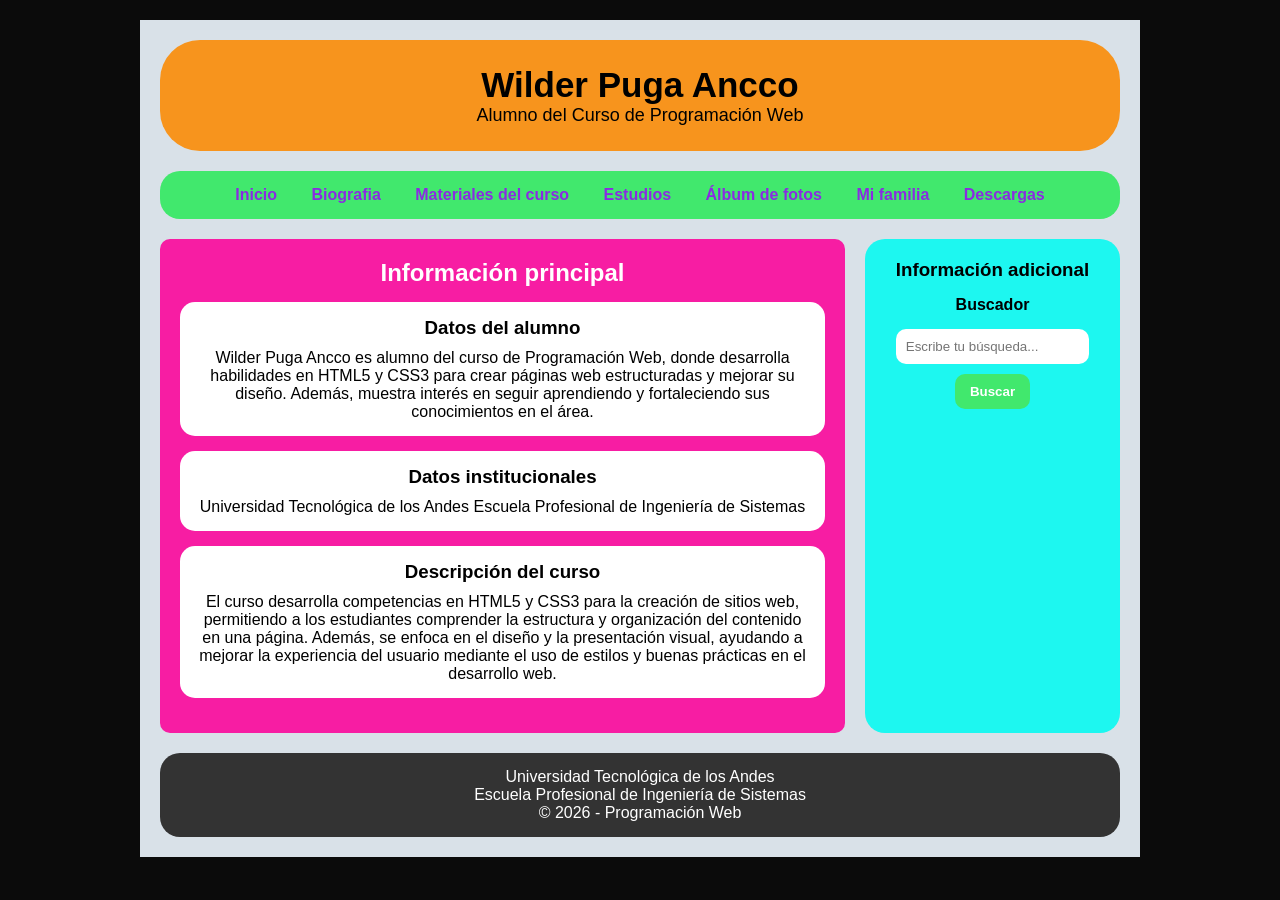
<file: tarea/index.html>
<!DOCTYPE html>
<html lang="en">

<head>
    <meta charset="UTF-8">
    <meta name="viewport" content="width=device-width, initial-scale=1.0">
    <title>Aprendiendo CSS y HTML</title>
    <!-- VINCULA EL ARCHIVO CSS CON HTML  -->
    <LINK rel="stylesheet" href="Miniproyecto.css">

</head>

<body>
    <div class="contenedor1">
        <!--cabcera de la pagina web  -->
        <header>
            <h1>Wilder Puga Ancco</h1>
            <p>Alumno del Curso de Programación Web</p>
        </header>
        <nav>
            <ul>
                <li><a href="/tarea/index.html">Inicio</a></li>
                <li><a href="/tarea/Biografia/biografia.html">Biografia</a></li>
                <li><a href="/tarea/Materiales del curso/Materiales del curso.html">Materiales del curso</a></li>
                <li><a href="/tarea/Estudios/estudios.html">Estudios</a></li>
                <li><a href="/tarea/album de fotos/foto.html">Álbum de fotos</a></li>
                <li><a href="/tarea/mi familia/Mi familia.html">Mi familia</a></li>
                <li><a href="/tarea/descargas/decargas.html">Descargas</a></li>
            </ul>
        </nav>

        <div class="contenido-central">
            <section>
                <h2>Información principal</h2>
                <article>
                    <h3>Datos del alumno</h3>
                    <center>
                        <p>Wilder Puga Ancco es alumno del curso de Programación Web, donde desarrolla habilidades
                            en HTML5 y CSS3 para crear páginas web estructuradas y mejorar su diseño. Además, muestra
                            interés
                            en seguir aprendiendo y fortaleciendo sus conocimientos en el área.</p>
                    </center>

                </article>
                <article>
                    <h3>Datos institucionales</h3>
                    <p>Universidad Tecnológica de los Andes
                        Escuela Profesional de Ingeniería de Sistemas</p>
                </article>
                <article>
                    <h3>Descripción del curso</h3>
                    <center>
                        <p>El curso desarrolla competencias en HTML5 y CSS3 para la creación de sitios web, permitiendo
                            a
                            los estudiantes comprender la estructura y organización del contenido en una página. Además,
                            se enfoca en el
                            diseño y la presentación visual, ayudando a mejorar la experiencia del usuario mediante el
                            uso de
                            estilos y buenas prácticas en el desarrollo web.
                        </p>
                </article>
            </section>
            <aside>
                <h3>Información adicional</h3>
                <!-- buscardor formulario -->
                <div class="buscador">
                    <h4>Buscador</h4>
                    <input type="text" placeholder="Escribe tu búsqueda...">
                    <button type="submit">Buscar</button>
                </div>

            </aside>
        </div>

        <footer>
            <p>Universidad Tecnológica de los Andes</p>
            <p>Escuela Profesional de Ingeniería de Sistemas</p>
            <p>&copy; 2026 - Programación Web</p>
        </footer>
    </div>
</body>

</html>
</file>
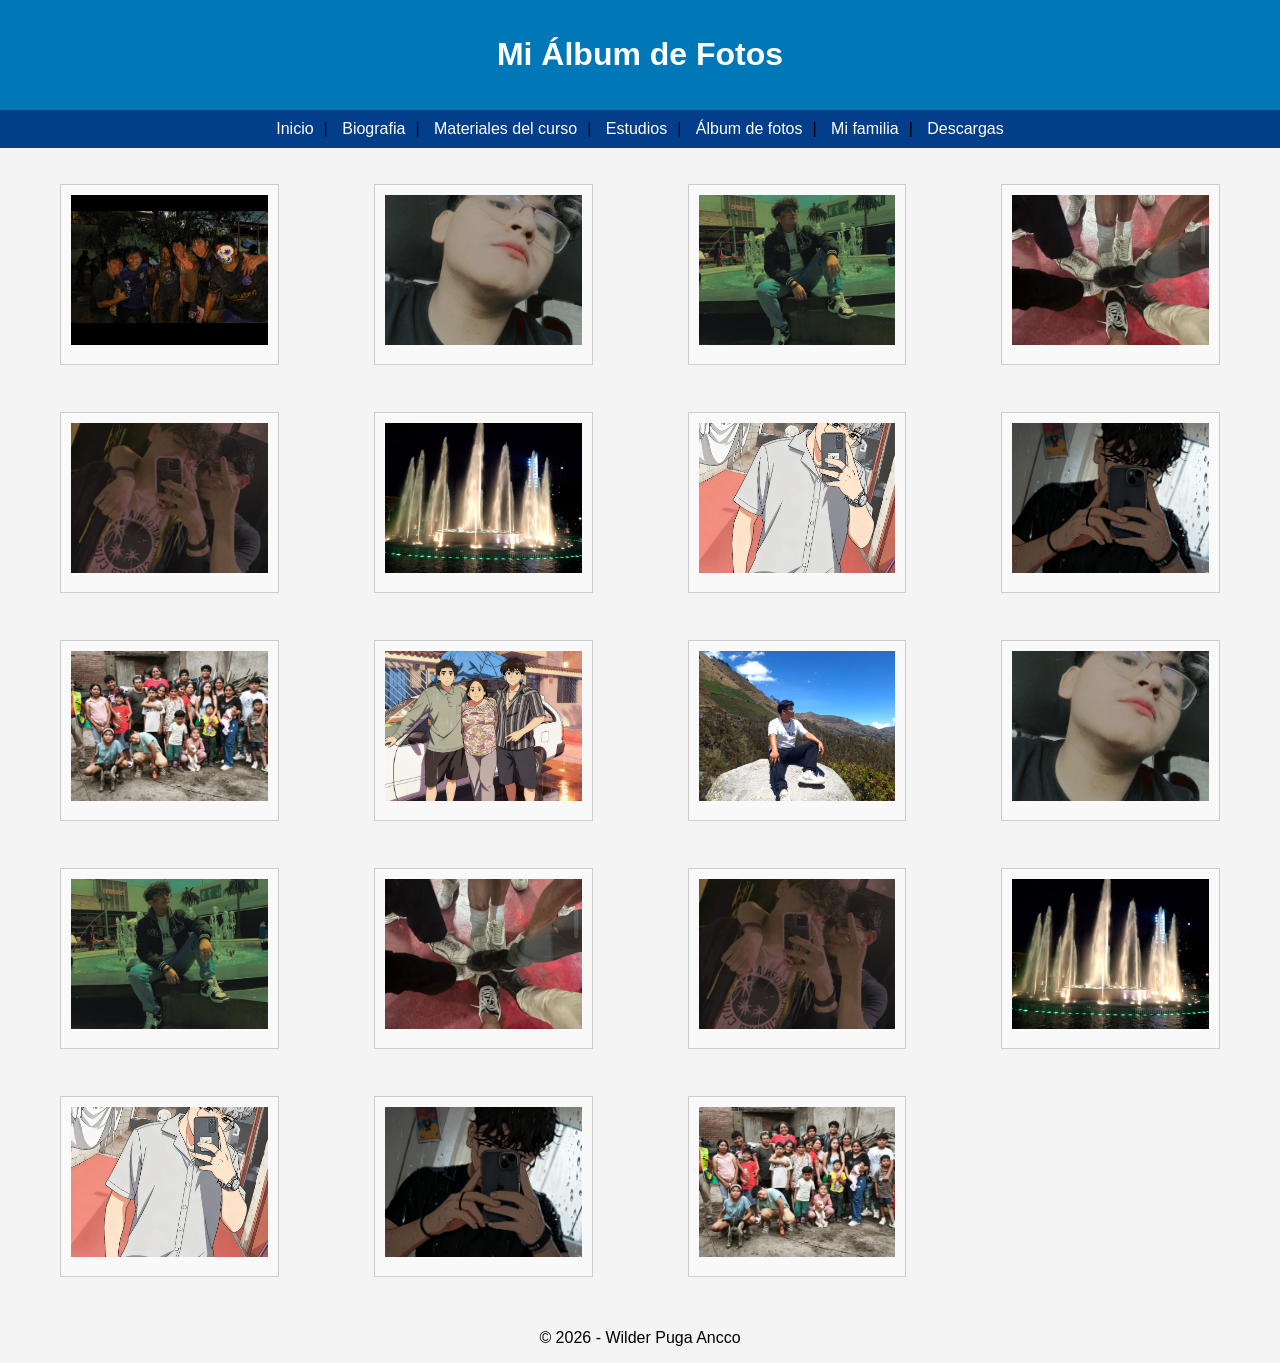
<file: tarea/album de fotos/foto.html>
<!DOCTYPE html>
<html lang="es">
<head>
    <meta charset="UTF-8">
    <meta name="viewport" content="width=device-width, initial-scale=1.0">
    <title>Álbum de Fotos</title>
    <link rel="stylesheet" href="foto.css">
</head>

<body>

<header>
    <h1>Mi Álbum de Fotos</h1>
</header>
  <nav>

        <a href="/tarea/index.html">Inicio</a>|
        <a href="/tarea/Biografia/biografia.html">Biografia</a>|
        <a href="/tarea/Materiales del curso/Materiales del curso.html">Materiales del curso</a>|
        <a href="/tarea/Estudios/estudios.html">Estudios</a>|
        <a href="/tarea/album de fotos/foto.html">Álbum de fotos</a>|
        <a href="/tarea/mi familia/Mi familia.html">Mi familia</a>|
        <a href="/tarea/descargas/decargas.html">Descargas</a>

    </nav>
<section class="galeria">

    <figure>
        <img src="11.jpeg" width="200">
        <figcaption></figcaption>
    </figure>
    <figure>
        <img src="12.jpeg" width="200">
        <figcaption></figcaption>
    </figure>

    <figure>
        <img src="13.jpeg" width="200">
        <figcaption></figcaption>
    </figure>

    <figure>
        <img src="14.jpeg" width="200">
        <figcaption></figcaption>
    </figure>

    <figure>
        <img src="15.jpeg" width="200">
        <figcaption></figcaption>
    </figure>

    <figure>
        <img src="16.jpeg" width="200">
        <figcaption></figcaption>
    </figure>

    <figure>
        <img src="17.jpeg" width="200">
        <figcaption></figcaption>
    </figure>

    <figure>
        <img src="18.jpeg" width="200">
        <figcaption></figcaption>
    </figure>

    <figure>
        <img src="19.jpeg" width="200">
        <figcaption></figcaption>
    </figure>

    <figure>
        <img src="20.jpeg" width="200">
        <figcaption></figcaption>
    </figure>

    <figure>
        <img src="21.jpeg" width="200">
        <figcaption></figcaption>
    </figure>

    <figure>
        <img src="12.jpeg" width="200">
        <figcaption></figcaption>
    </figure>

    <figure>
        <img src="13.jpeg" width="200">
        <figcaption></figcaption>
    </figure>

    <figure>
        <img src="14.jpeg" width="200">
        <figcaption></figcaption>
    </figure>

    <figure>
        <img src="15.jpeg" width="200">
        <figcaption></figcaption>
    </figure>

    <figure>
        <img src="16.jpeg" width="200">
        <figcaption></figcaption>
    </figure>

    <figure>
        <img src="17.jpeg" width="200">
        <figcaption></figcaption>
    </figure>

    <figure>
        <img src="18.jpeg" width="200">
        <figcaption></figcaption>
    </figure>

    <figure>
        <img src="19.jpeg" width="200">
        <figcaption></figcaption>
    </figure>

</section>

<footer>
    <center><p>© 2026 - Wilder Puga Ancco</p></center>
</footer>

</body>
</html>
</file>
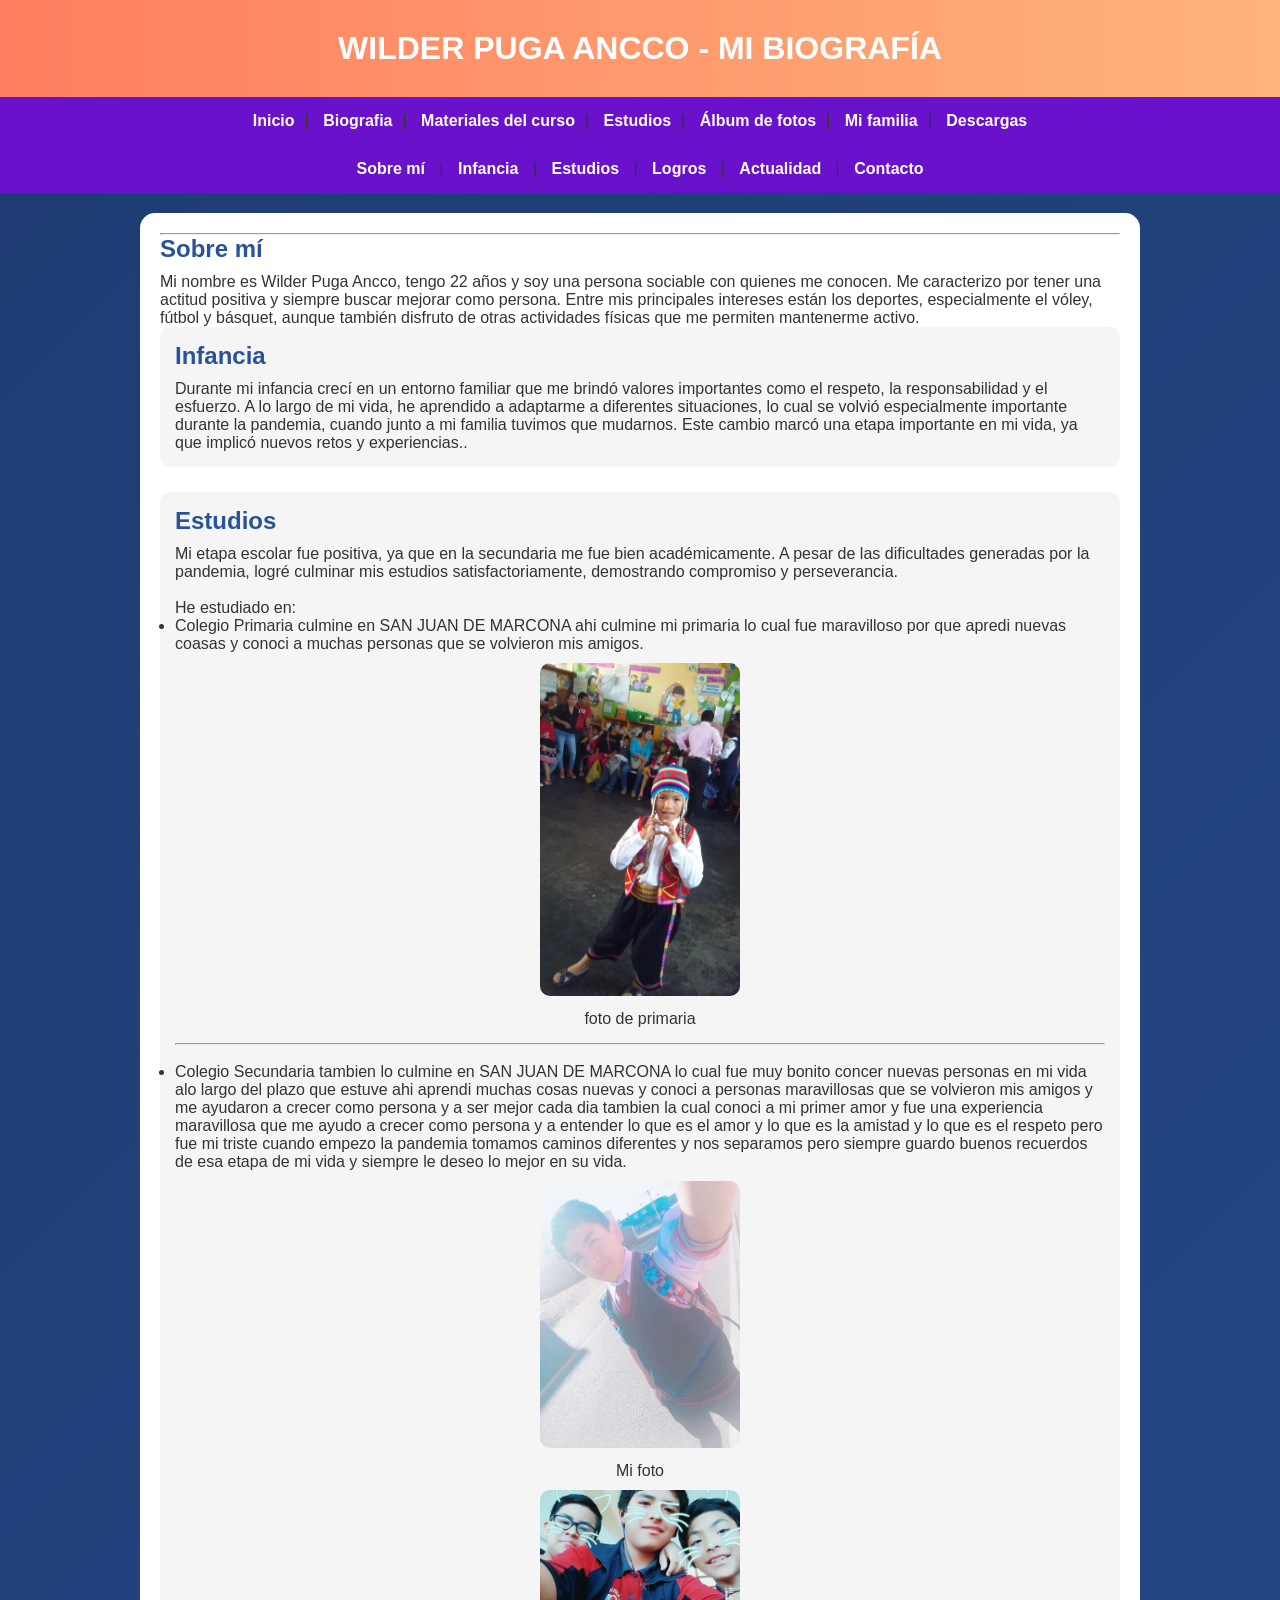
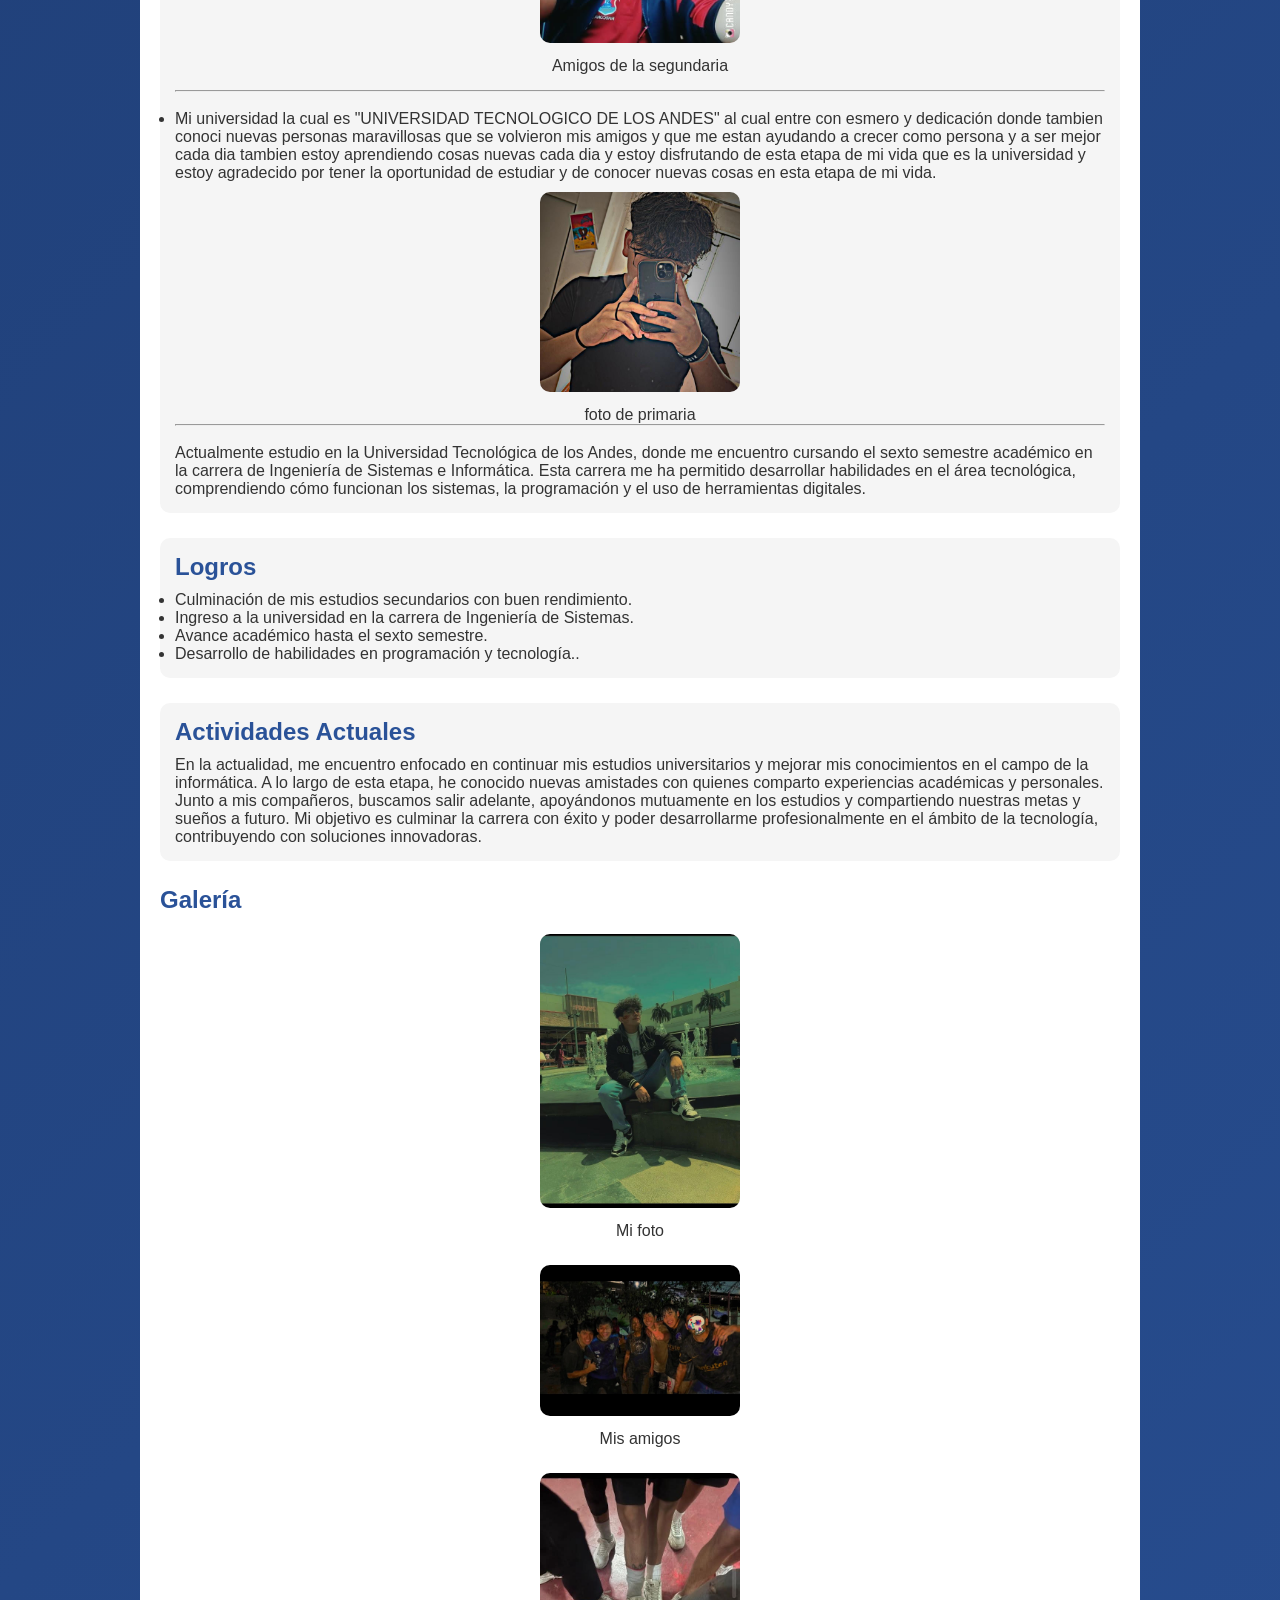
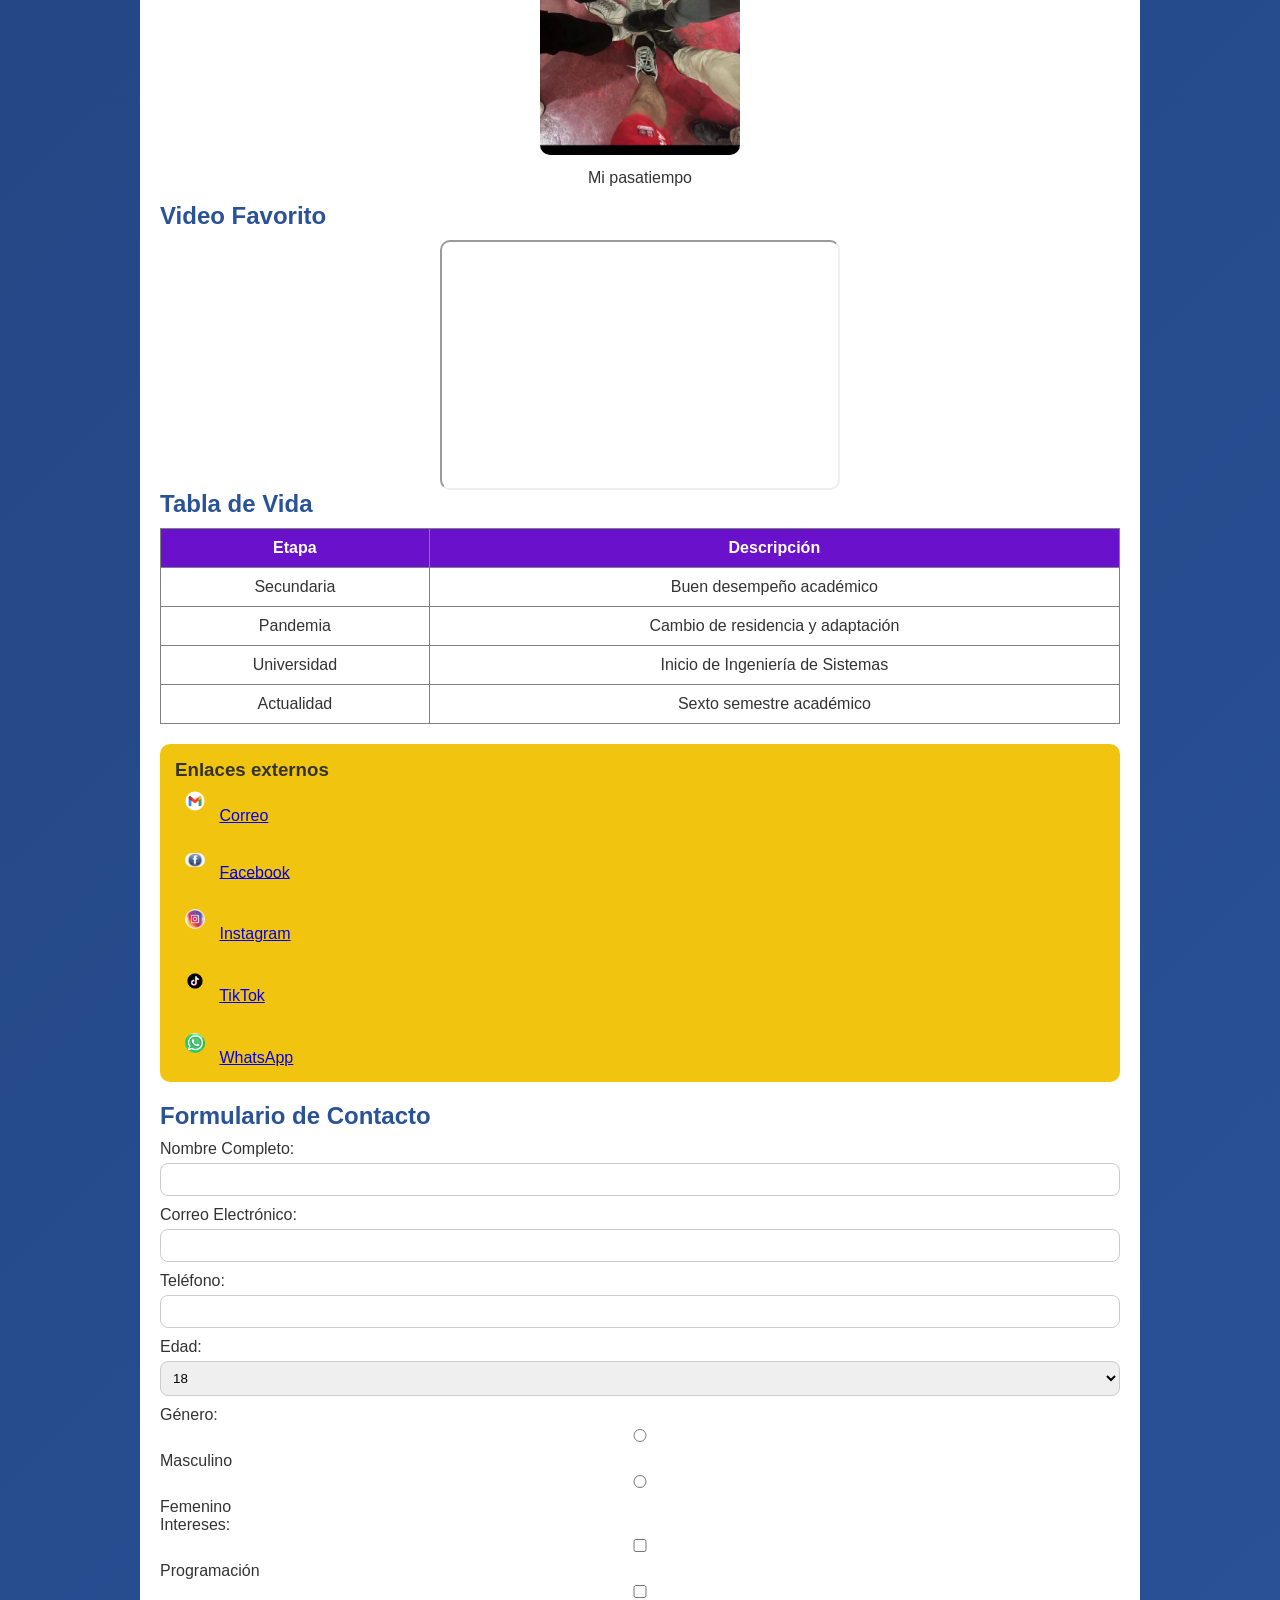
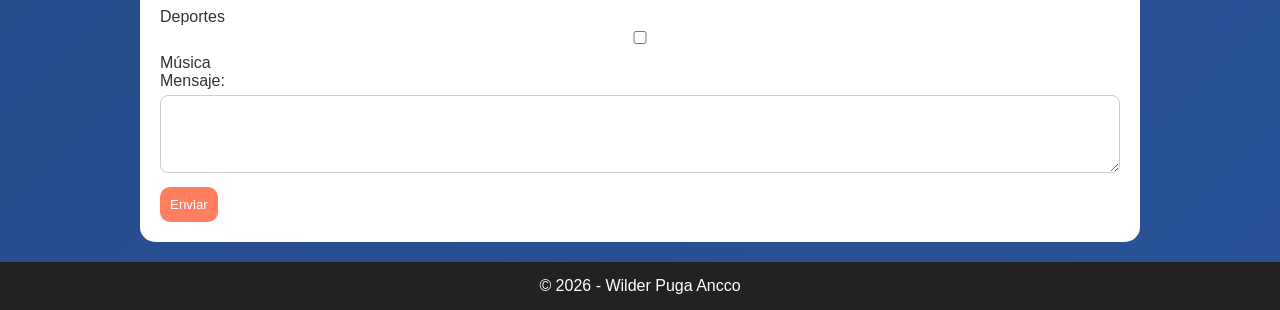
<file: tarea/Biografia/biografia.html>
<!DOCTYPE html>
<html lang="es">

<head>
    <meta charset="UTF-8">
    <meta name="viewport" content="width=device-width, initial-scale=1.0">
    <title>MI BIOGRAFÍA</title>
    <link rel="stylesheet" href="estilos.css">
</head>

<body>

    <header>
        <center>
            <h1>WILDER PUGA ANCCO - MI BIOGRAFÍA</h1>
        </center>
    </header>
    <nav>

        <a href="/tarea/index.html">Inicio</a>|
        <a href="/tarea/Biografia/biografia.html">Biografia</a>|
        <a href="/tarea/Materiales del curso/Materiales del curso.html">Materiales del curso</a>|
        <a href="/tarea/Estudios/estudios.html">Estudios</a>|
        <a href="/tarea/album de fotos/foto.html">Álbum de fotos</a>|
        <a href="/tarea/mi familia/Mi familia.html">Mi familia</a>|
        <a href="/tarea/descargas/decargas.html">Descargas</a>

    </nav>
    <nav>

        <a href="#sobreMi">Sobre mí</a> |
        <a href="#infancia">Infancia</a> |
        <a href="#estudios">Estudios</a> |
        <a href="#logros">Logros</a> |
        <a href="#actual">Actualidad</a> |
        <a href="#contacto">Contacto</a>
    </nav>

    <main>
        <hr <article id="sobreMi">
        <h2>Sobre mí</h2>
        <p>Mi nombre es Wilder Puga Ancco, tengo 22 años y soy una persona sociable con quienes me conocen. Me
            caracterizo por tener una actitud
            positiva y siempre buscar mejorar como persona. Entre mis principales intereses están los deportes,
            especialmente el vóley, fútbol
            y básquet, aunque también disfruto de otras actividades físicas que me permiten mantenerme activo.</p>
        </article>

        <article id="infancia">
            <h2>Infancia</h2>
            <p>Durante mi infancia crecí en un entorno familiar que me brindó valores importantes como el respeto, la
                responsabilidad y el esfuerzo.
                A lo largo de mi vida, he aprendido a adaptarme a diferentes situaciones, lo cual se volvió
                especialmente importante durante la
                pandemia, cuando junto a mi familia tuvimos que mudarnos. Este cambio marcó una etapa importante en mi
                vida, ya que implicó nuevos
                retos y experiencias..</p>
        </article>

        <article id="estudios">
            <h2>Estudios</h2>
            <p>Mi etapa escolar fue positiva, ya que en la secundaria me fue bien académicamente. A pesar de las
                dificultades generadas por la
                pandemia, logré culminar mis estudios satisfactoriamente, demostrando compromiso y perseverancia.</p>
            <br>
            <p>He estudiado en:</p>
            <ul>
                <li>Colegio Primaria culmine en SAN JUAN DE MARCONA ahi culmine mi primaria lo cual fue maravilloso por
                    que apredi nuevas coasas
                    y conoci a muchas personas que se volvieron mis amigos.</li>

                <center>
                    <figure>
                        <img src="WhatsApp Image 3.jpeg" alt="Foto de primaria" title="Yo" width="200">
                        <figcaption>foto de primaria</figcaption>
                    </figure>
                </center>
                <hr>
                <br>
                <li>Colegio Secundaria tambien lo culmine en SAN JUAN DE MARCONA lo cual fue muy bonito concer nuevas
                    personas en mi vida alo largo del
                    plazo que estuve ahi aprendi muchas cosas nuevas y conoci a personas maravillosas que se volvieron
                    mis amigos y me ayudaron a crecer
                    como persona y a ser mejor cada dia tambien la cual conoci a mi primer amor y fue una experiencia
                    maravillosa que me ayudo a crecer
                    como persona y a entender lo que es el amor y lo que es la amistad y lo que es el respeto pero fue
                    mi triste cuando empezo la pandemia
                    tomamos caminos diferentes y nos separamos pero siempre guardo buenos recuerdos de esa etapa de mi
                    vida y siempre le deseo lo mejor en
                    su vida.</li>
                <center>
                    <figure>
                        <img src="WhatsApp Image1.jpeg" alt="Foto de primaria" title="Yo" width="200">
                        <figcaption>Mi foto</figcaption>
                        <img src="WhatsApp Image 2.jpeg" alt="Foto de primaria" title="Yo" width="200">
                        <figcaption>Amigos de la segundaria</figcaption>
                    </figure>
                </center>
                <hr>
                <br>
                <li>Mi universidad la cual es "UNIVERSIDAD TECNOLOGICO DE LOS ANDES" al cual entre con esmero y
                    dedicación donde tambien conoci nuevas
                    personas maravillosas que se volvieron mis amigos y que me estan ayudando a crecer como persona y a
                    ser mejor cada dia tambien estoy
                    aprendiendo cosas nuevas cada dia y estoy disfrutando de esta etapa de mi vida que es la universidad
                    y estoy agradecido por tener
                    la oportunidad de estudiar y de conocer nuevas cosas en esta etapa de mi vida.</li>
                <center><img src="WhatsApp Image 4.jpeg" alt="Foto de primaria" title="Yo" width="200">
                    <figcaption>foto de primaria</figcaption>
                    </figure>
                </center>
                <hr>
                <br>
            </ul>
            <p>Actualmente estudio en la Universidad Tecnológica de los Andes, donde me encuentro cursando el sexto
                semestre académico en la carrera
                de Ingeniería de Sistemas e Informática. Esta carrera me ha permitido desarrollar habilidades en el área
                tecnológica, comprendiendo cómo
                funcionan los sistemas, la programación y el uso de herramientas digitales.</p>


        </article>

        <article id="logros">
            <h2>Logros</h2>
            <ul>
                <li>Culminación de mis estudios secundarios con buen rendimiento.</li>
                <li>Ingreso a la universidad en la carrera de Ingeniería de Sistemas.</li>
                <li>Avance académico hasta el sexto semestre.</li>
                <li>Desarrollo de habilidades en programación y tecnología..</li>
            </ul>
        </article>

        <article id="actual">
            <h2>Actividades Actuales</h2>
            <p>En la actualidad, me encuentro enfocado en continuar mis estudios universitarios y mejorar mis
                conocimientos en el campo de la
                informática. A lo largo de esta etapa, he conocido nuevas amistades con quienes comparto experiencias
                académicas y personales.</p>

            <p>Junto a mis compañeros, buscamos salir adelante, apoyándonos mutuamente en los estudios y compartiendo
                nuestras metas y sueños
                a futuro. Mi objetivo es culminar la carrera con éxito y poder desarrollarme profesionalmente en el
                ámbito de la tecnología,
                contribuyendo con soluciones innovadoras.</p>
        </article>

        <section>
            <h2>Galería</h2>
            <figure>
                <img src="WhatsApp Image 5.jpeg" alt="Foto personal" title="Yo" width="200">
                <figcaption>Mi foto</figcaption>
            </figure>

            <figure>
                <img src="WhatsApp Image 6.jpeg" alt="Familia" title="Familia" width="200">
                <figcaption>Mis amigos</figcaption>
            </figure>

            <figure>
                <img src="WhatsApp Image 7.jpeg" alt="Hobby" title="Hobby" width="200">
                <figcaption>Mi pasatiempo</figcaption>
            </figure>

            <section>
                <h2>Video Favorito</h2>
                <iframe width="400" height="250" src="https://www.youtube.com/embed/2lTqswHsRlU" allowfullscreen>
                </iframe>
            </section>

            <section>
                <h2>Tabla de Vida</h2>
                <table border="1">
                    <tr>
                        <th>Etapa</th>
                        <th>Descripción</th>
                    </tr>
                    <tr>
                        <td>Secundaria</td>
                        <td>Buen desempeño académico</td>
                    </tr>
                    <tr>
                        <td>Pandemia</td>
                        <td>Cambio de residencia y adaptación</td>
                    </tr>
                    <tr>
                        <td>Universidad</td>
                        <td>Inicio de Ingeniería de Sistemas</td>
                    </tr>
                    <tr>
                        <td>Actualidad</td>
                        <td>Sexto semestre académico</td>
                    </tr>
                </table>
            </section>

            <aside>
                <h3>Enlaces externos</h3>
                <p>
                    <img src="imagen png 1.webp" width="20">
                    <a href="https://mail.google.com/mail/?view=cm&to=Gabrielquizperamirez@gmail.com"
                        target="_blank">Correo</a><br><br>

                    <img src="imagen png 2.png" width="20">
                    <a href="https://www.facebook.com/pa.wilder.9" target="_blank">Facebook</a><br><br>

                    <img src="imagen png 3.jpg" width="20">
                    <a href="https://www.instagram.com/shonxx_will/" target="_blank">Instagram</a><br><br>

                    <img src="imagen png 4.webp" width="20">
                    <a href="https://www.tiktok.com/@shozn_19" target="_blank">TikTok</a><br><br>

                    <img src="imagen png 5.webp" width="20">
                    <a href="https://wa.me/51955246250" target="_blank">WhatsApp</a>
                </p>
            </aside>

            <section id="contacto">
                <h2>Formulario de Contacto</h2>

                <form>
                    <p>Nombre Completo:<br>
                        <input type="text">
                    </p>

                    <p>Correo Electrónico:<br>
                        <input type="email">
                    </p>

                    <p>Teléfono:<br>
                        <input type="tel">
                    </p>

                    <p>Edad:<br>
                        <select>
                            <option>18</option>
                            <option>19</option>
                            <option>20</option>
                            <option>21</option>
                            <option>22</option>
                            <option>23</option>
                            <option>24</option>
                            <option>25</option>
                        </select>
                    </p>

                    <p>Género:<br>
                        <input type="radio" name="g"> Masculino
                        <input type="radio" name="g"> Femenino
                    </p>

                    <p>Intereses:<br>
                        <input type="checkbox"> Programación
                        <input type="checkbox"> Deportes
                        <input type="checkbox"> Música
                    </p>

                    <p>Mensaje:<br>
                        <textarea rows="4" cols="50"></textarea>
                    </p>

                    <button type="submit">Enviar</button>
                </form>
            </section>

    </main>

    <footer>
      
            <center>
                <p>© 2026 - Wilder Puga Ancco</p>
            </center>
        </p>
    </footer>

</body>

</html>
</file>
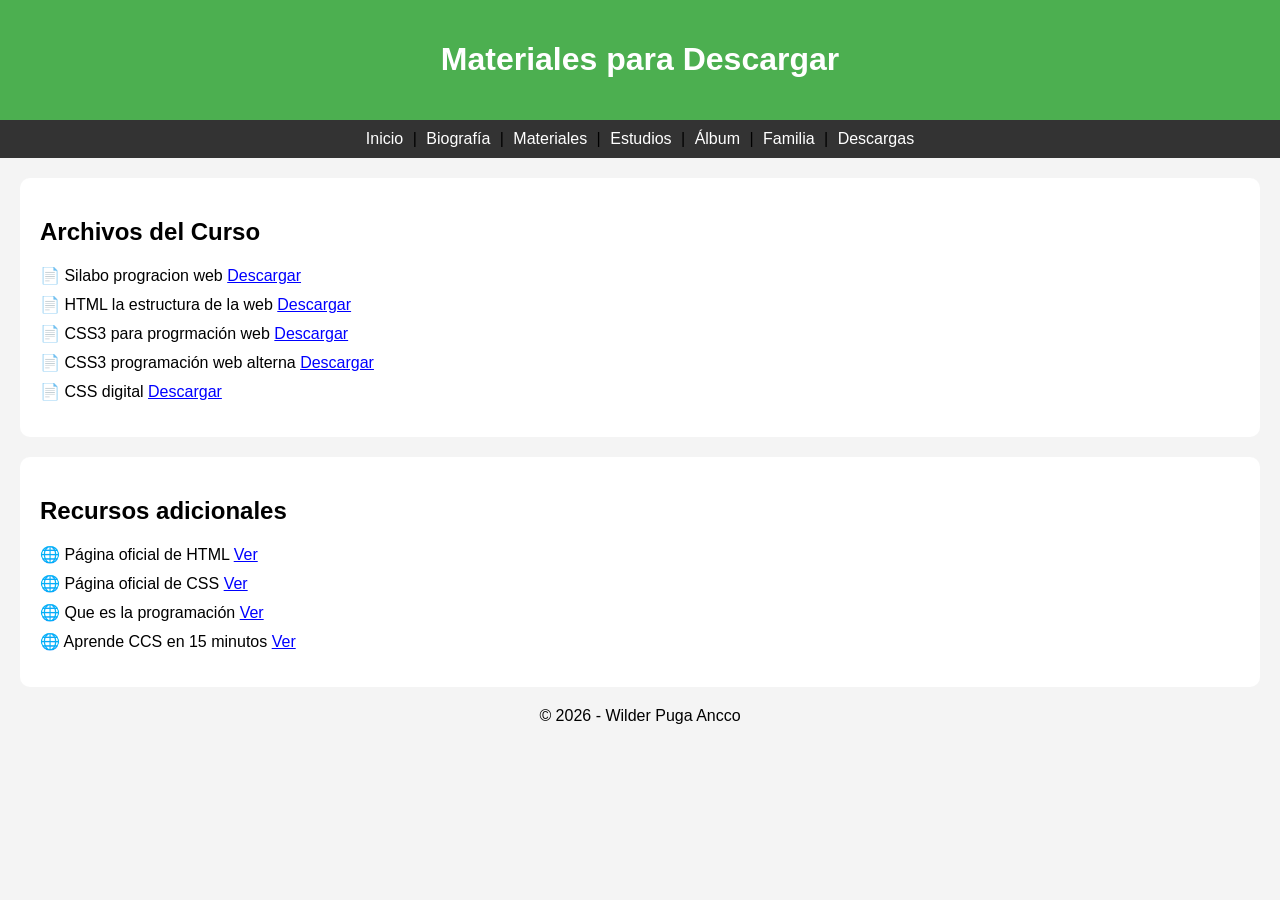
<file: tarea/descargas/decargas.html>
<!DOCTYPE html>
<html lang="es">
<head>
    <meta charset="UTF-8">
    <meta name="viewport" content="width=device-width, initial-scale=1.0">
    <title>Descargas</title>
    <link rel="stylesheet" href="descargas.css">
</head>

<body>

<header>
    <h1>Materiales para Descargar</h1>
</header>

<nav>
    <a href="/tarea/index.html">Inicio</a> |
    <a href="/tarea/Biografia/biografia.html">Biografía</a> |
    <a href="/tarea/Materiales del curso/Materiales del curso.html">Materiales</a> |
    <a href="/tarea/Estudios/estudios.html">Estudios</a> |
    <a href="/tarea/album de fotos/foto.html">Álbum</a> |
    <a href="/tarea/mi familia/Mi familia.html">Familia</a> |
    <a href="/tarea/descargas/decargas.html">Descargas</a>
</nav>

<main>

<section>
    <h2>Archivos del Curso</h2>

    <ul>
        <li>
            📄 Silabo progracion web  
            <a href="SILABO PROGRAMACION WEB.pdf" download>Descargar</a>
        </li>

        <li>
            📄 HTML la estructura de la web
            <a href="Enlaces HTML La estructura de la web.pdf" download>Descargar</a>
        </li>

        <li>
            📄 CSS3 para progrmación web
            <a href="Estilos CSS3 para Programación Web.pdf" download>Descargar</a>
        </li>

        <li>
            📄 CSS3 programación web alterna  
            <a href="Estilos CSS3 para Programación Web   ALTERNATIVO.pdf" download>Descargar</a>
        </li>

        <li>
            📄 CSS digital  
            <a href="CSS_Digital_Blueprint.pdf" download>Descargar</a>
        </li>
    </ul>
</section>

<section>
    <h2>Recursos adicionales</h2>

    <ul>
        <li>
            🌐 Página oficial de HTML  
            <a href="https://developer.mozilla.org/es/docs/Web/HTML" target="_blank">Ver</a>
        </li>

        <li>
            🌐 Página oficial de CSS  
            <a href="https://developer.mozilla.org/es/docs/Web/CSS" target="_blank">Ver</a>
        </li>

         <li>
            🌐 Que es la programación  
            <a href="https://www.youtube.com/watch?v=t4TNq7bjGZI" target="_blank">Ver</a>
        </li>

        <li>
            🌐 Aprende CCS en 15 minutos  
            <a href="https://www.youtube.com/watch?v=3yM5uXp-T_0" target="_blank">Ver</a>
        </li>
    </ul>
</section>

</main>

<footer>
    <p>© 2026 - Wilder Puga Ancco</p>
</footer>

</body>
</html>
</file>
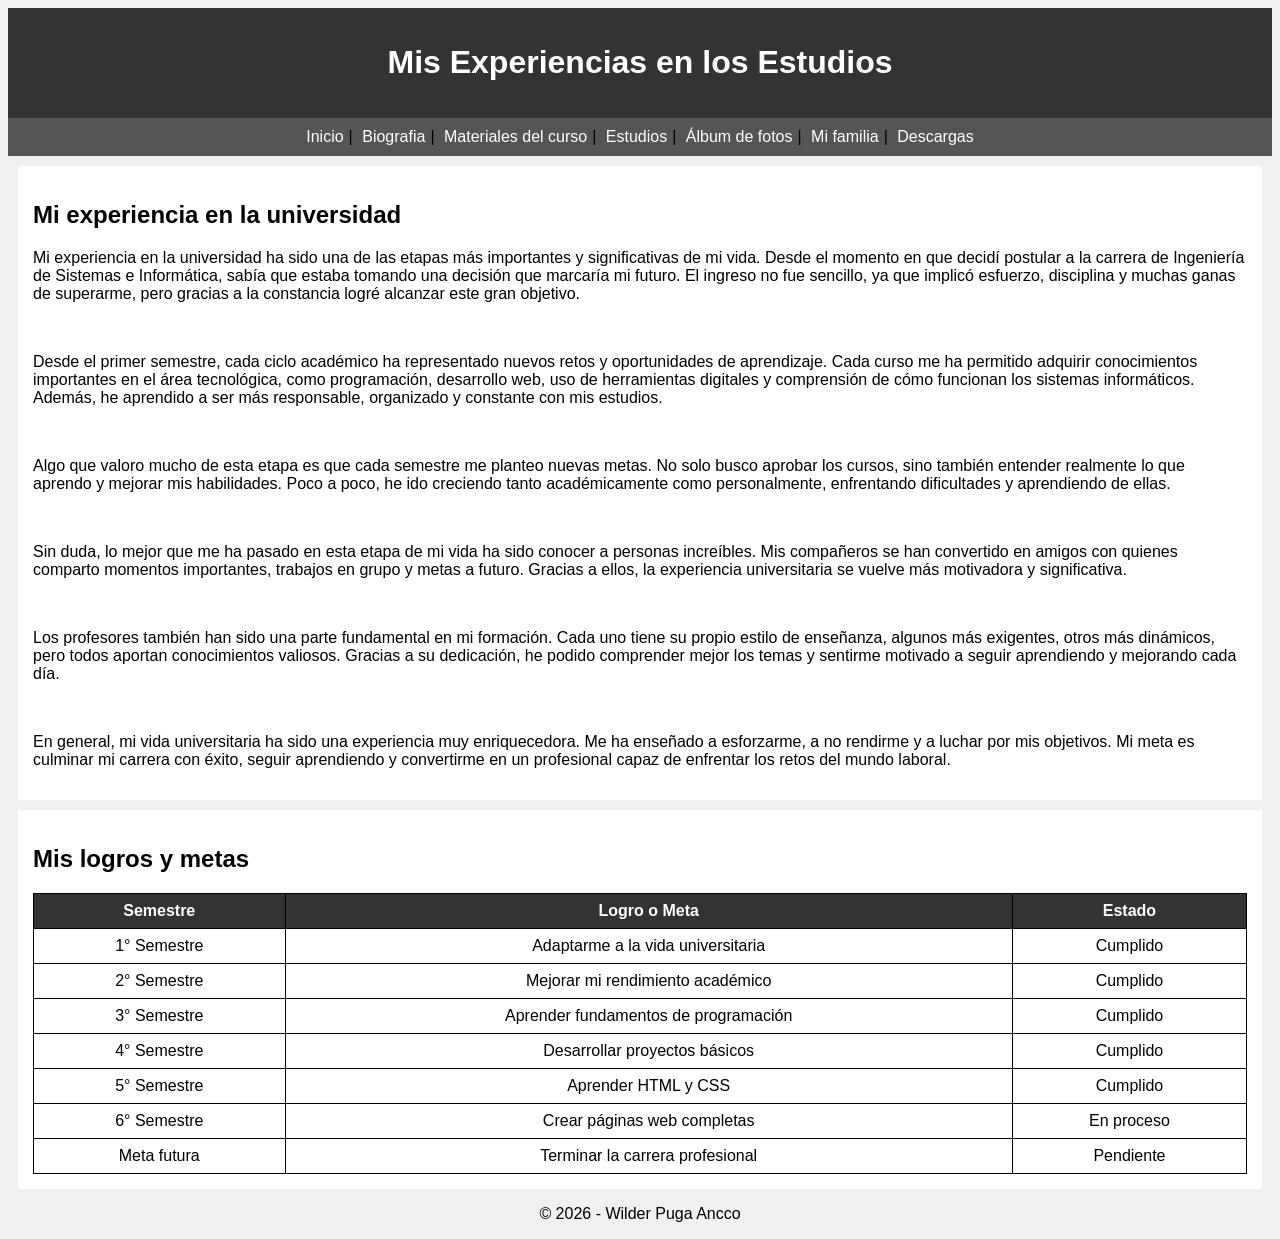
<file: tarea/Estudios/estudios.html>
<!DOCTYPE html>
<html lang="es">

<head>
    <meta charset="UTF-8">
    <meta name="viewport" content="width=device-width, initial-scale=1.0">
    <title>Mis Experiencias de Estudio</title>
    <link rel="stylesheet" href="estudio.css">
</head>

<body>

    <header>
        <h1>Mis Experiencias en los Estudios</h1>
    </header>

    <nav>

        <a href="/tarea/index.html">Inicio</a>|
        <a href="/tarea/Biografia/biografia.html">Biografia</a>|
        <a href="/tarea/Materiales del curso/Materiales del curso.html">Materiales del curso</a>|
        <a href="/tarea/Estudios/estudios.html">Estudios</a>|
        <a href="/tarea/album de fotos/foto.html">Álbum de fotos</a>|
        <a href="/tarea/mi familia/Mi familia.html">Mi familia</a>|
        <a href="/tarea/descargas/decargas.html">Descargas</a>

    </nav>

    <main>

        <section>
            <h2>Mi experiencia en la universidad</h2>

            <p>
                Mi experiencia en la universidad ha sido una de las etapas más importantes y significativas de mi vida.
                Desde el momento en que decidí postular a la carrera de Ingeniería de Sistemas e Informática, sabía que
                estaba tomando una decisión que marcaría mi futuro. El ingreso no fue sencillo, ya que implicó esfuerzo,
                disciplina y muchas ganas de superarme, pero gracias a la constancia logré alcanzar este gran objetivo.
            </p>
            <br>
            <p>
                Desde el primer semestre, cada ciclo académico ha representado nuevos retos y oportunidades de
                aprendizaje.
                Cada curso me ha permitido adquirir conocimientos importantes en el área tecnológica, como programación,
                desarrollo web, uso de herramientas digitales y comprensión de cómo funcionan los sistemas informáticos.
                Además, he aprendido a ser más responsable, organizado y constante con mis estudios.
            </p>
            <br>
            <p>
                Algo que valoro mucho de esta etapa es que cada semestre me planteo nuevas metas. No solo busco aprobar
                los cursos, sino también entender realmente lo que aprendo y mejorar mis habilidades. Poco a poco,
                he ido creciendo tanto académicamente como personalmente, enfrentando dificultades y aprendiendo de
                ellas.
            </p>
            <br>
            <p>
                Sin duda, lo mejor que me ha pasado en esta etapa de mi vida ha sido conocer a personas increíbles.
                Mis compañeros se han convertido en amigos con quienes comparto momentos importantes, trabajos en grupo
                y metas a futuro. Gracias a ellos, la experiencia universitaria se vuelve más motivadora y
                significativa.
            </p>
            <br>
            <p>
                Los profesores también han sido una parte fundamental en mi formación. Cada uno tiene su propio estilo
                de enseñanza, algunos más exigentes, otros más dinámicos, pero todos aportan conocimientos valiosos.
                Gracias a su dedicación, he podido comprender mejor los temas y sentirme motivado a seguir aprendiendo
                y mejorando cada día.
            </p>
            <br>
            <p>
                En general, mi vida universitaria ha sido una experiencia muy enriquecedora. Me ha enseñado a
                esforzarme,
                a no rendirme y a luchar por mis objetivos. Mi meta es culminar mi carrera con éxito, seguir aprendiendo
                y convertirme en un profesional capaz de enfrentar los retos del mundo laboral.
            </p>

        </section>

        <section>
            <h2>Mis logros y metas</h2>

            <table border="1" cellpadding="10">
                <tr>
                    <th>Semestre</th>
                    <th>Logro o Meta</th>
                    <th>Estado</th>
                </tr>

                <tr>
                    <td>1° Semestre</td>
                    <td>Adaptarme a la vida universitaria</td>
                    <td>Cumplido</td>
                </tr>

                <tr>
                    <td>2° Semestre</td>
                    <td>Mejorar mi rendimiento académico</td>
                    <td>Cumplido</td>
                </tr>

                <tr>
                    <td>3° Semestre</td>
                    <td>Aprender fundamentos de programación</td>
                    <td>Cumplido</td>
                </tr>

                <tr>
                    <td>4° Semestre</td>
                    <td>Desarrollar proyectos básicos</td>
                    <td>Cumplido</td>
                </tr>

                <tr>
                    <td>5° Semestre</td>
                    <td>Aprender HTML y CSS</td>
                    <td>Cumplido</td>
                </tr>

                <tr>
                    <td>6° Semestre</td>
                    <td>Crear páginas web completas</td>
                    <td>En proceso</td>
                </tr>

                <tr>
                    <td>Meta futura</td>
                    <td>Terminar la carrera profesional</td>
                    <td>Pendiente</td>
                </tr>

            </table>

        </section>

    </main>

    <footer>
        <center>
            <p>© 2026 - Wilder Puga Ancco</p>
        </center>
    </footer>

</body>

</html>
</file>
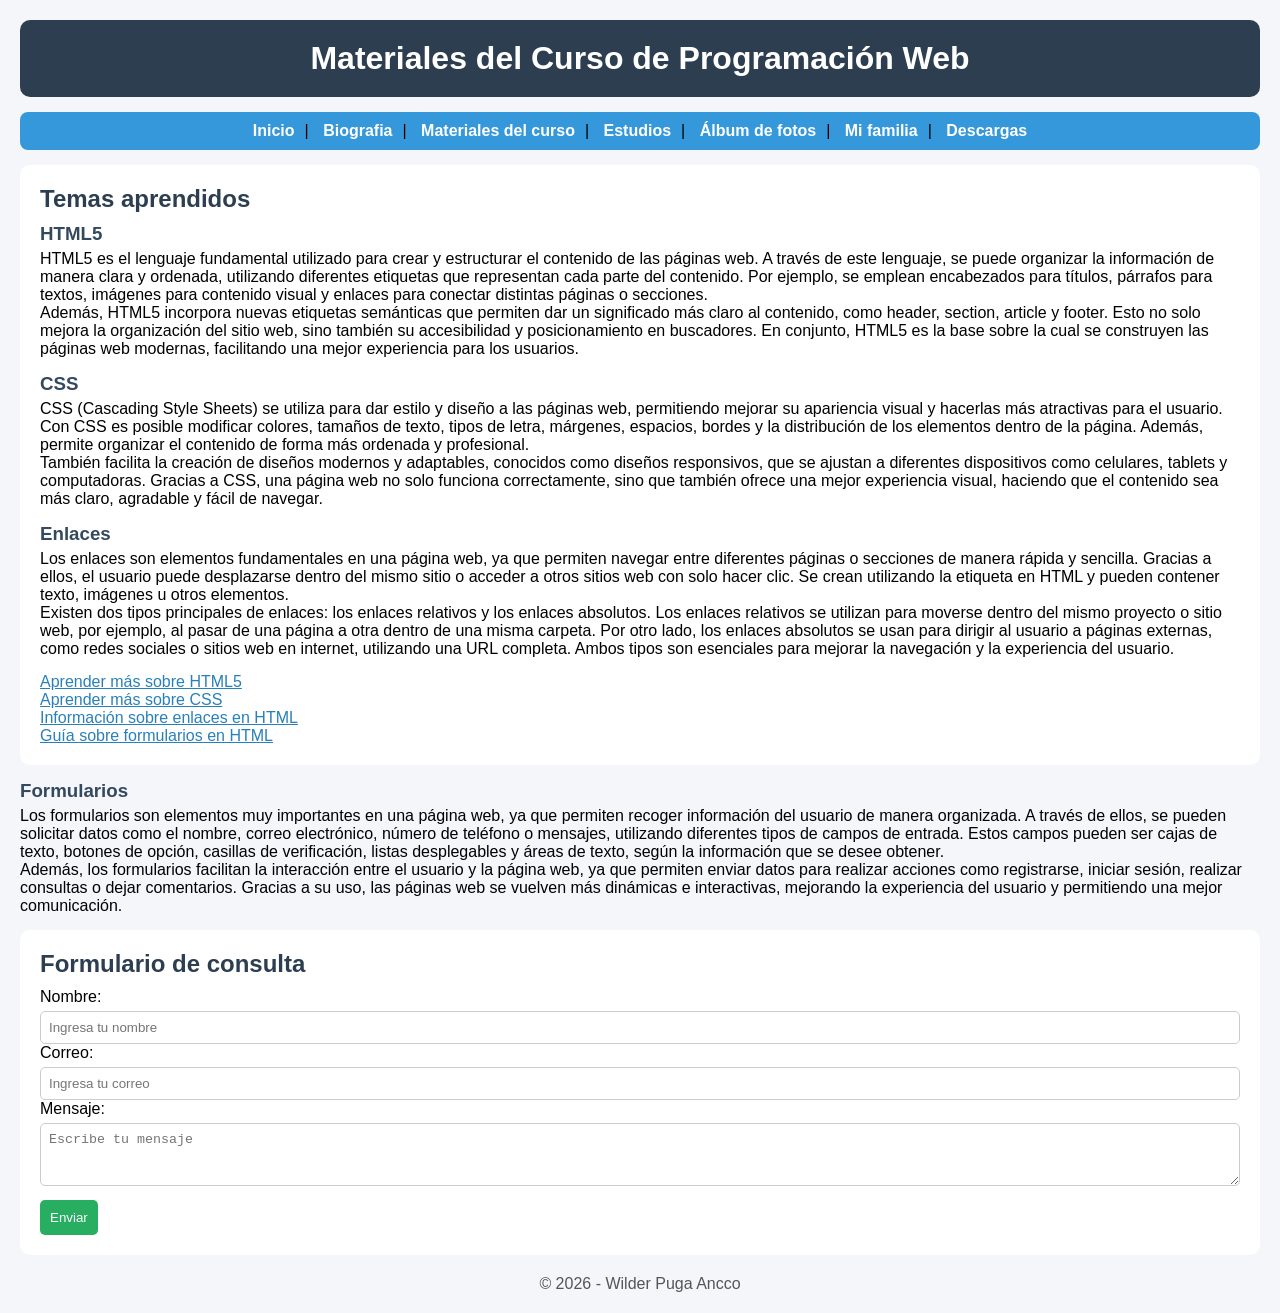
<file: tarea/Materiales del curso/Materiales del curso.html>
<!DOCTYPE html>
<html lang="es">

<head>
    <meta charset="UTF-8">
    <meta name="viewport" content="width=device-width, initial-scale=1.0">
    <title>Materiales del Curso</title>
    <link rel="stylesheet" href="materiales.css">
</head>

<body>

    <header>
        <h1>Materiales del Curso de Programación Web</h1>
    </header>

    <nav>

        <a href="/tarea/index.html">Inicio</a>|
        <a href="/tarea/Biografia/biografia.html">Biografia</a>|
        <a href="/tarea/Materiales del curso/Materiales del curso.html">Materiales del curso</a>|
        <a href="/tarea/Estudios/estudios.html">Estudios</a>|
        <a href="/tarea/album de fotos/foto.html">Álbum de fotos</a>|
        <a href="/tarea/mi familia/Mi familia.html">Mi familia</a>|
        <a href="/tarea/descargas/decargas.html">Descargas</a>

    </nav>

    <main>

        <section>
            <h2>Temas aprendidos</h2>

            <article>
                <h3>HTML5</h3>
                <p>HTML5 es el lenguaje fundamental utilizado para crear y estructurar el contenido de las páginas web.
                    A través de este lenguaje, se puede organizar la información de manera clara y ordenada,
                    utilizando diferentes etiquetas que representan cada parte del contenido. Por ejemplo, se emplean
                    encabezados para títulos, párrafos para textos, imágenes para contenido visual y enlaces para
                    conectar distintas páginas o secciones.</p>
                <p>Además, HTML5 incorpora nuevas etiquetas semánticas que permiten dar un significado más claro al
                    contenido, como header, section, article y footer. Esto no solo mejora la organización
                    del sitio web, sino también su accesibilidad y posicionamiento en buscadores. En conjunto,
                    HTML5 es la base sobre la cual se construyen las páginas web modernas, facilitando una mejor
                    experiencia para los usuarios.</p>
            </article>

            <article>
                <h3>CSS</h3>
                <p>CSS (Cascading Style Sheets) se utiliza para dar estilo y diseño a las páginas web, permitiendo
                    mejorar su apariencia visual y hacerlas más atractivas para el usuario. Con CSS es posible modificar
                    colores, tamaños de texto, tipos de letra, márgenes, espacios, bordes y la distribución de los
                    elementos dentro de la página. Además, permite organizar el contenido de forma más ordenada y
                    profesional.</p>
                <p>También facilita la creación de diseños modernos y adaptables, conocidos como diseños responsivos,
                    que se ajustan a diferentes dispositivos como celulares, tablets y computadoras. Gracias a CSS, una
                    página web no solo funciona correctamente, sino que también ofrece una mejor experiencia visual,
                    haciendo que el contenido sea más claro, agradable y fácil de navegar.</p>
            </article>

            <article>
                <h3>Enlaces</h3>
                <p>Los enlaces son elementos fundamentales en una página web, ya que permiten navegar entre diferentes
                    páginas o secciones de manera rápida y sencilla. Gracias a ellos, el usuario puede desplazarse
                    dentro del mismo sitio o acceder a otros sitios web con solo hacer clic. Se crean utilizando la
                    etiqueta en HTML y pueden contener texto, imágenes u otros elementos.</p>
                <p>Existen dos tipos principales de enlaces: los enlaces relativos y los enlaces absolutos. Los enlaces
                    relativos se utilizan para moverse dentro del mismo proyecto o sitio web, por ejemplo, al pasar de
                    una página a otra dentro de una misma carpeta. Por otro lado, los enlaces absolutos se usan para
                    dirigir al usuario a páginas externas, como redes sociales o sitios web en internet, utilizando una
                    URL completa. Ambos tipos son esenciales para mejorar la navegación y la experiencia del usuario.
                </p>
            </article>
            <p>
                <a href="https://developer.mozilla.org/es/docs/Web/HTML" target="_blank">
                    Aprender más sobre HTML5
                </a>
            </p>

            <p>
                <a href="https://developer.mozilla.org/es/docs/Web/CSS" target="_blank">
                    Aprender más sobre CSS
                </a>
            </p>

            <p>
                <a href="https://developer.mozilla.org/es/docs/Web/HTML/Element/a" target="_blank">
                    Información sobre enlaces en HTML
                </a>
            </p>

            <p>
                <a href="https://developer.mozilla.org/es/docs/Learn/Forms" target="_blank">
                    Guía sobre formularios en HTML
                </a>
            </p>

        </section>
        <article>
            <h3>Formularios</h3>
            <p>Los formularios son elementos muy importantes en una página web, ya que permiten recoger información del
                usuario de manera organizada. A través de ellos, se pueden solicitar datos como el nombre, correo
                electrónico, número de teléfono o mensajes, utilizando diferentes tipos de campos de entrada. Estos
                campos pueden ser cajas de texto, botones de opción, casillas de verificación, listas desplegables y
                áreas de texto, según la información que se desee obtener.</p>
            <p>Además, los formularios facilitan la interacción entre el usuario y la página web, ya que permiten enviar
                datos para realizar acciones como registrarse, iniciar sesión, realizar consultas o dejar comentarios.
                Gracias a su uso, las páginas web se vuelven más dinámicas e interactivas, mejorando la experiencia del
                usuario y permitiendo una mejor comunicación.</p>
        </article>

        </section>
        <section>
            <h2>Formulario de consulta</h2>

            <form>
                <p>Nombre:<br>
                    <input type="text" placeholder="Ingresa tu nombre">
                </p>

                <p>Correo:<br>
                    <input type="email" placeholder="Ingresa tu correo">
                </p>

                <p>Mensaje:<br>
                    <textarea rows="3" cols="30" placeholder="Escribe tu mensaje"></textarea>
                </p>

                <button type="submit">Enviar</button>
            </form>
        </section>


    </main>

    <footer>
        <center>
            <p>© 2026 - Wilder Puga Ancco</p>
        </center>
    </footer>

</body>

</html>
</file>
<file: tarea/Miniproyecto.css>
* {
    margin: 0;
    padding: 0;
    box-sizing: border-box;
}

body {
    font-family: Arial, sans-serif;
    background-color: #0b0b0b;
    padding: 20px;
}

.contenedor1 {
    background-color: #d9e1e8;
    width: 90%;
    max-width: 1000px;
    margin: auto;
    padding: 20px;
}

/* HEADER */
header {
    background-color: #f7941d;
    text-align: center;
    padding: 25px;
    border-radius: 40px;
    margin-bottom: 20px;
}

header h1 {
    font-size: 35px;
}

header p {
    font-size: 18px;
}

/* NAV */
nav {
    background-color: #41e86d;
    padding: 15px;
    border-radius: 20px;
    margin-bottom: 20px;
    text-align: center;
}

nav ul {
    list-style: none;
}

nav ul li {
    display: inline-block;
    margin: 0 15px;
}

nav ul li a {
    text-decoration: none;
    color: blueviolet;
    font-weight: bold;
}

/* CONTENIDO PRINCIPAL */
.contenido-central {
    display: flex;
    gap: 20px;
    margin-bottom: 20px;
}

section {
    background-color: #f71da3;
    flex: 3;
    padding: 20px;
    border-radius: 10px;
}

section h2 {
    color: white;
    text-align: center;
    margin-bottom: 15px;
}

article {
    background-color: #ffffff;
    padding: 15px;
    margin-bottom: 15px;
    border-radius: 15px;
    text-align: center;
}

article h3 {
    margin-bottom: 10px;
}

/* ASIDE */
aside {
    background-color: #1df7f0;
    flex: 1;
    padding: 20px;
    border-radius: 20px;
    text-align: center;
}

aside h3 {
    margin-bottom: 15px;
}

/* BUSCADOR */
.buscador {
    margin-bottom: 20px;
}

.buscador h4 {
    margin-bottom: 10px;
}

.buscador input {
    width: 90%;
    padding: 10px;
    border-radius: 10px;
    border: none;
    margin-bottom: 10px;
}

.buscador button {
    padding: 8px 15px;
    border: none;
    border-radius: 10px;
    background-color: #f7941d;
    color: white;
    cursor: pointer;
}

/* FORMULARIOS */
input, select, textarea {
    width: 100%;
    padding: 8px;
    margin-top: 5px;
    margin-bottom: 10px;
    border-radius: 8px;
    border: 1px solid #ccc;
}

button[type="submit"] {
    background-color: #41e86d;
    padding: 10px 15px;
    border: none;
    border-radius: 10px;
    cursor: pointer;
    font-weight: bold;
}

/* FOOTER */
footer {
    background-color: #333;
    color: white;
    text-align: center;
    padding: 15px;
    border-radius: 20px;
    margin-top: 20px;
}

/* IMÁGENES */
img {
    margin-bottom: 10px;
}

/* RESPONSIVE (para celular) */
@media (max-width: 768px) {
    .contenido-central {
        flex-direction: column;
    }

    nav ul li {
        display: block;
        margin: 10px 0;
    }
}
</file>
<file: tarea/album de fotos/foto.css>
body {
    font-family: Arial, sans-serif;
    background-color: #f4f4f4;
    margin: 0;
    padding: 0;
}


header {
    background-color: #0077b6;
    color: white;
    padding: 15px;
    text-align: center;
}


nav {
    background-color: #023e8a;
    padding: 10px;
    text-align: center;
}

nav a {
    color: white;
    text-decoration: none;
    margin: 0 10px;
}

nav a:hover {
    text-decoration: underline;
}
.galeria {
    display: grid;
    grid-template-columns: repeat(4, 1fr); /* 4 fotos por fila */
    gap: 15px;
    padding: 20px;
}

figure {
    border: 1px solid #ccc;
    padding: 10px;
    background: #f9f9f9;
}

img {
    width: 100%;
    height: 150px;
    object-fit: cover;
}

figcaption {
    margin-top: 5px;
    font-size: 14px;
}
</file>
<file: tarea/Biografia/estilos.css>
* {
    margin: 0;
    padding: 0;
    box-sizing: border-box;
}


body {
    font-family: Arial, sans-serif;
    background: linear-gradient(135deg, #1e3c72, #2a5298);
    color: #333;
}

header {
    background: linear-gradient(90deg, #ff7e5f, #feb47b);
    text-align: center;
    padding: 30px;
    color: white;
}


nav {
    background: #6a11cb;
    padding: 15px;
    text-align: center;
}

nav a {
    color: white;
    text-decoration: none;
    margin: 0 10px;
    font-weight: bold;
}

nav a:hover {
    text-decoration: underline;
}


main {
    width: 90%;
    max-width: 1000px;
    margin: 20px auto;
    background: white;
    padding: 20px;
    border-radius: 15px;
}


article {
    margin-bottom: 25px;
    padding: 15px;
    background: #f5f5f5;
    border-radius: 10px;
}

h2 {
    color: #2a5298;
    margin-bottom: 10px;
}


img {
    border-radius: 10px;
    margin: 10px;
}


figure {
    text-align: center;
    margin-bottom: 15px;
}


iframe {
    display: block;
    margin: auto;
    border-radius: 10px;
}


table {
    width: 100%;
    border-collapse: collapse;
    margin-top: 10px;
}

th {
    background: #6a11cb;
    color: white;
}

td,
th {
    padding: 10px;
    text-align: center;
}


aside {
    background: #f1c40f;
    padding: 15px;
    margin: 20px 0;
    border-radius: 10px;
}


form {
    margin-top: 10px;
}

input,
select,
textarea {
    width: 100%;
    padding: 8px;
    margin: 5px 0 10px 0;
    border-radius: 8px;
    border: 1px solid #ccc;
}

button {
    background: #ff7e5f;
    color: white;
    padding: 10px;
    border: none;
    border-radius: 10px;
    cursor: pointer;
}

button:hover {
    background: #e76a50;
}


footer {
    background: #222;
    color: white;
    text-align: center;
    padding: 15px;
    margin-top: 20px;
}


@media (max-width: 768px) {
    nav a {
        display: block;
        margin: 10px 0;
    }
}
</file>
<file: tarea/descargas/descargas.css>
body {
    font-family: Arial, sans-serif;
    margin: 0;
    background-color: #f4f4f4;
}


header {
    background-color: #4CAF50;
    color: white;
    text-align: center;
    padding: 20px;
}


nav {
    background-color: #333;
    text-align: center;
    padding: 10px;
}

nav a {
    color: white;
    text-decoration: none;
    margin: 5px;
}

nav a:hover {
    text-decoration: underline;
}


section {
    background-color: white;
    margin: 20px;
    padding: 20px;
    border-radius: 10px;
}


ul {
    list-style: none;
    padding: 0;
}

li {
    margin: 10px 0;
}


a {
    color: blue;
}


footer p {
    text-align: center;
}
</file>
<file: tarea/Estudios/estudio.css>
body {
    font-family: Arial;
    background-color: #f0f0f0;
}

/* Título */
header {
    background-color: #333;
    color: white;
    text-align: center;
    padding: 15px;
}

/* Menú */
nav {
    background-color: #555;
    text-align: center;
    padding: 10px;
}

nav a {
    color: white;
    margin: 0 5px;
    text-decoration: none;
}

/* Secciones */
section {
    background-color: white;
    margin: 10px;
    padding: 15px;
}

/* Tabla */
table {
    width: 100%;
    border-collapse: collapse;
}

th {
    background-color: #333;
    color: white;
}

th, td {
    border: 1px solid black;
    padding: 8px;
    text-align: center;
}

/* Pie de página */
footer {
    text-align: center;
    margin-top: 10px;
}
</file>
<file: tarea/Materiales del curso/materiales.css>
* {
    margin: 0;
    padding: 0;
    box-sizing: border-box;
}

body {
    font-family: Arial, sans-serif;
    background-color: #f4f6f9;
    padding: 20px;
}


header {
    background-color: #2c3e50;
    color: white;
    text-align: center;
    padding: 20px;
    border-radius: 10px;
}


nav {
    background-color: #3498db;
    padding: 10px;
    margin: 15px 0;
    text-align: center;
    border-radius: 8px;
}

nav a {
    color: white;
    text-decoration: none;
    margin: 0 10px;
    font-weight: bold;
}

nav a:hover {
    text-decoration: underline;
}


section {
    background-color: white;
    padding: 20px;
    margin-bottom: 15px;
    border-radius: 10px;
}


article {
    margin-bottom: 15px;
}


h2 {
    color: #2c3e50;
    margin-bottom: 10px;
}

h3 {
    color: #34495e;
    margin-bottom: 5px;
}


a {
    color: #2980b9;
}

a:hover {
    color: #e74c3c;
}

form input,
form textarea {
    width: 100%;
    padding: 8px;
    margin-top: 5px;
    border: 1px solid #ccc;
    border-radius: 5px;
}

button {
    background-color: #27ae60;
    color: white;
    border: none;
    padding: 10px;
    margin-top: 10px;
    border-radius: 5px;
    cursor: pointer;
}

button:hover {
    background-color: #219150;
}


footer {
    margin-top: 20px;
    text-align: center;
    color: #555;
}
</file>
